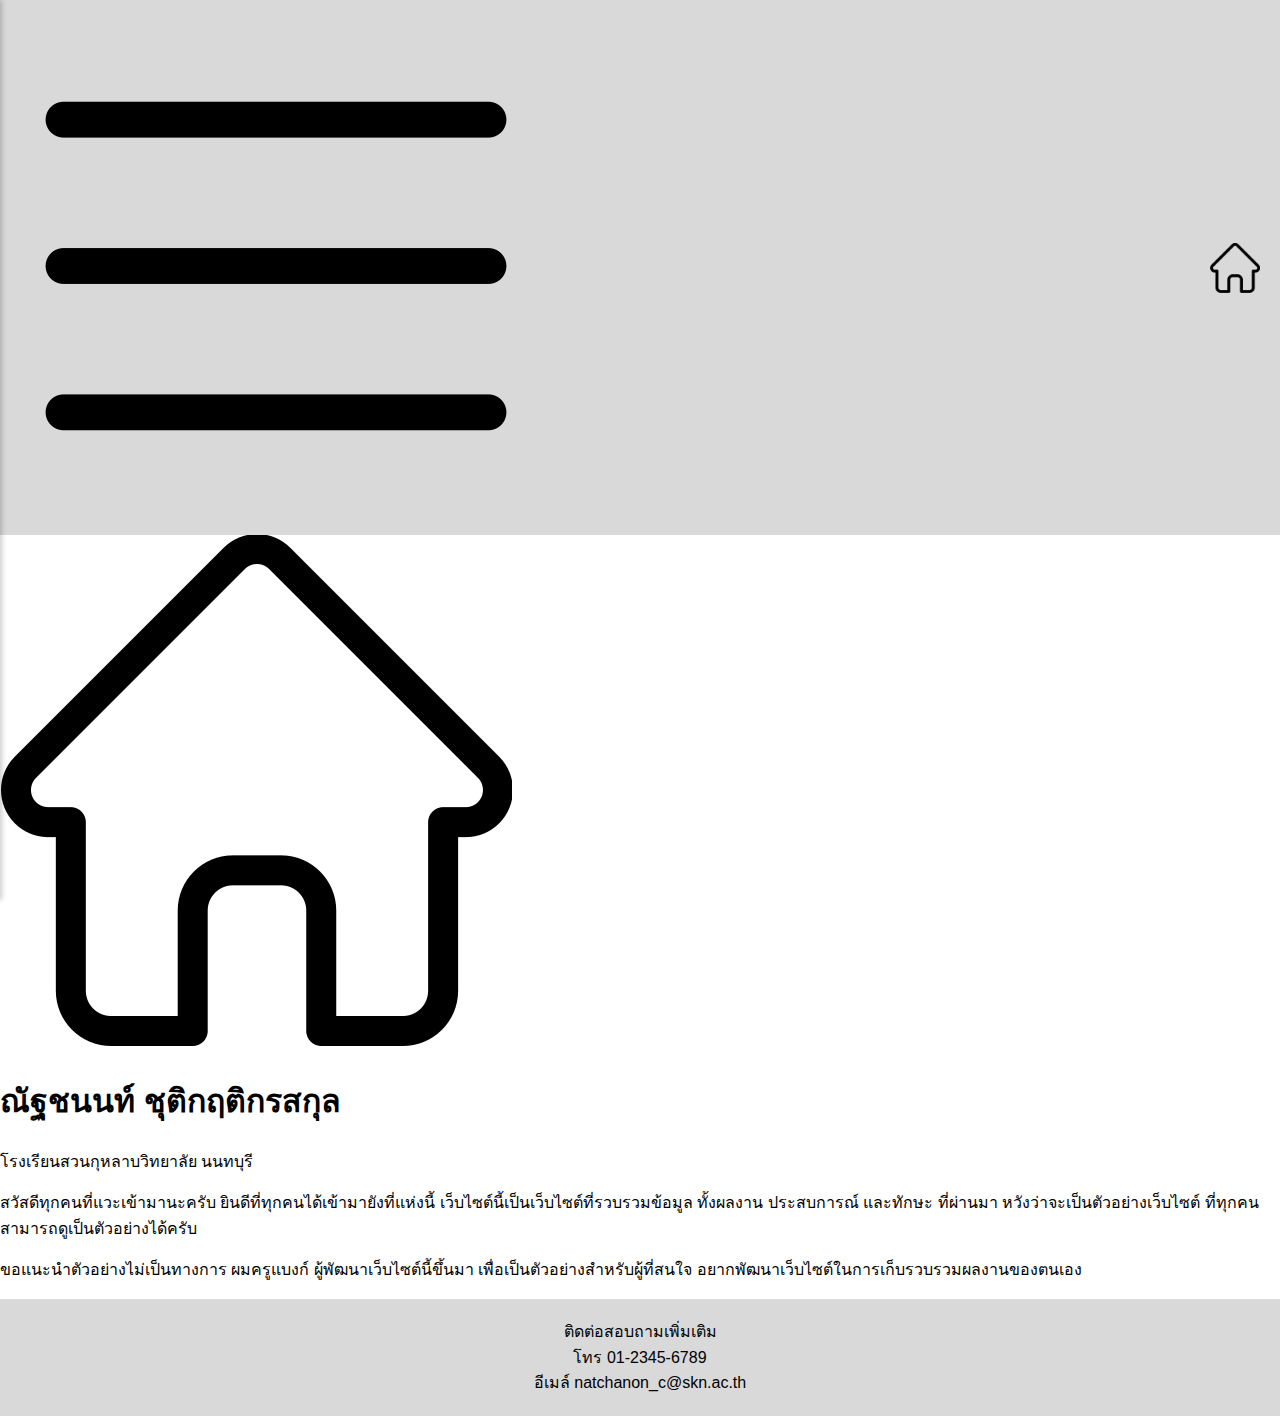
<file: index.html>
<!DOCTYPE html>
<html lang="th">
<head>
    <meta charset="UTF-8">
    <meta name="viewport" content="width=device-width, initial-scale=1.0">
    <title>ณัฐชนนท์ ชุติกฤติกรสกุล</title>
    <link rel="stylesheet" href="style.css">
</head>
<body>
    
    <header class="site-header page-container">
        <div class="header-container">
            <button id="menu-toggle" class="menu-toggle" aria-label="Open navigation menu">
                <img src="menu.png" alt="Hamburger Menu Icon" class="menu-icon-img">
            </button>
            <a href="#home" class="home-button" aria-label="Home page">
                <img src="home.png" alt="Home Icon" class="nav-icon home-icon">
            </a>
        </div>
    </header>



    <div id="menu-overlay" class="menu-overlay">
        <nav class="menu-container">
            <ul class="menu-list">
                <li><a href="#" class="menu-link">หน้าแรก</a></li>
                <li><a href="portfolio.html" class="menu-link">ผลงาน</a></li>
                <li><a href="experience.html" class="menu-link">ประสบการณ์และทักษะ</a></li>
                <li><a href="contact.html" class="menu-link">ติดต่อ</a></li>
                <li><a href="awards.html" class="menu-link">เกียรติประวัติ</a></li>
            </ul>
        </nav>
    </div>
    
    <main class="hero-section page-container">
        <div class="hero-image-wrapper">
            <img src="home.png" alt="Profile picture" class="hero-image">
        </div>
        <div class="hero-text-wrapper">
            <h1 class="hero-name">ณัฐชนนท์ ชุติกฤติกรสกุล</h1>
            <p class="hero-subtitle">โรงเรียนสวนกุหลาบวิทยาลัย นนทบุรี</p>
            <p class="hero-description">สวัสดีทุกคนที่แวะเข้ามานะครับ ยินดีที่ทุกคนได้เข้ามายังที่แห่งนี้ เว็บไซต์นี้เป็นเว็บไซต์ที่รวบรวมข้อมูล ทั้งผลงาน ประสบการณ์ และทักษะ ที่ผ่านมา หวังว่าจะเป็นตัวอย่างเว็บไซต์ ที่ทุกคนสามารถดูเป็นตัวอย่างได้ครับ</p>
            <p class="hero-description">ขอแนะนำตัวอย่างไม่เป็นทางการ ผมครูแบงก์ ผู้พัฒนาเว็บไซต์นี้ขึ้นมา เพื่อเป็นตัวอย่างสำหรับผู้ที่สนใจ อยากพัฒนาเว็บไซต์ในการเก็บรวบรวมผลงานของตนเอง</p>
        </div>
    </main>

    <footer class="site-footer">
        <div class="footer-content page-container">
            <span class="footer-item">ติดต่อสอบถามเพิ่มเติม</span>
            <span class="footer-item">โทร 01-2345-6789</span>
            <span class="footer-item">อีเมล์ natchanon_c@skn.ac.th</span>
        </div>
    </footer>
    <script src="script.js"></script>
</body>

</html>
</file>
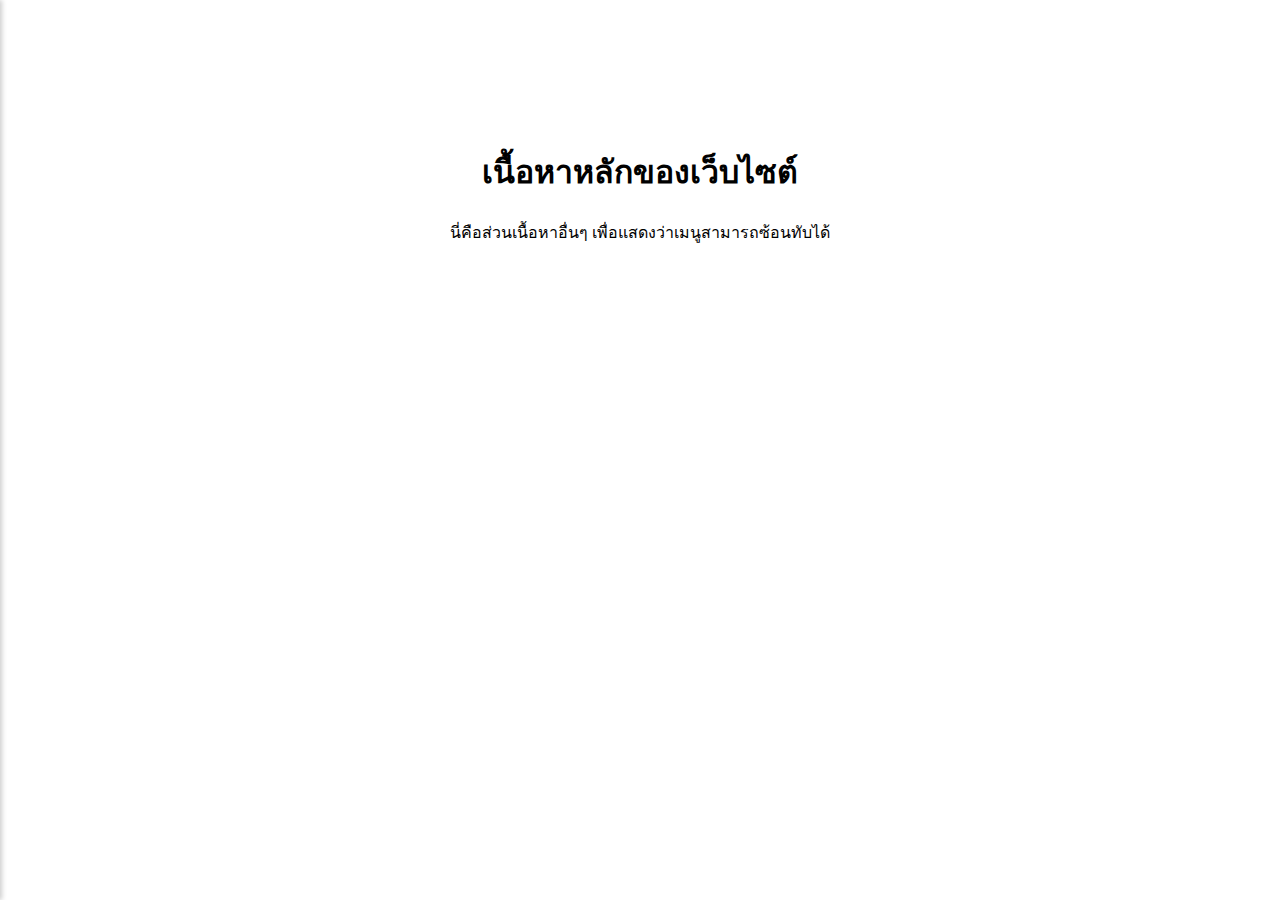
<file: menu.html>
<!DOCTYPE html>
<html lang="th">
<head>
    <meta charset="UTF-8">
    <meta name="viewport" content="width=device-width, initial-scale=1.0">
    <title>Hamburger Menu</title>
    <link rel="stylesheet" href="style.css">
</head>
<body>

    <button id="menu-toggle" class="menu-toggle" aria-label="Open navigation menu">
        <span class="bar"></span>
        <span class="bar"></span>
        <span class="bar"></span>
    </button>

    <div id="menu-overlay" class="menu-overlay">
        <nav class="menu-container">
            <ul class="menu-list">
                <li><a href="#home" class="menu-link">หน้าแรก</a></li>
                <li><a href="#portfolio" class="menu-link">ผลงาน</a></li>
                <li><a href="#experience" class="menu-link">ประสบการณ์และทักษะ</a></li>
                <li><a href="#contact" class="menu-link">ติดต่อ</a></li>
                <li><a href="#awards" class="menu-link">เกียรติประวัติ</a></li>
            </ul>
        </nav>
    </div>

    <main class="main-content">
        <h1>เนื้อหาหลักของเว็บไซต์</h1>
        <p>นี่คือส่วนเนื้อหาอื่นๆ เพื่อแสดงว่าเมนูสามารถซ้อนทับได้</p>
    </main>
    
    <script src="script.js"></script>

</body>
</html>
</file>
<file: style.css>
/* General styles */
:root {
    --text-color: #000000;
    --bg-light-gray: #d9d9d9;
    --bg-white: #ffffff;
}

body {
    font-family: 'KoHo', sans-serif;
    background-color: var(--bg-white);
    color: var(--text-color);
    margin: 0;
    line-height: 1.6;
}

.container {
    max-width: 1440px;
    margin: 0 auto;
    padding: 0 20px;
}

/* Header */
.site-header {
    background-color: var(--bg-light-gray);
    padding: 10px 20px;
}

.header-container {
    display: flex;
    justify-content: space-between;
    align-items: center;
    /*gap: 15px;*/
}

/* .nav-icon-link {
    display: block;
} */

.nav-icon {
    width: 50px;
    height: 50px;
    display: block;
}

.menu-toggle,
.home-button {
    background: none;
    border: none;
    cursor: pointer;
    padding: 0;
}

/* Main Content (Contact Section) */
.contact-section {
    padding: 40px 0;
}

.contact-title {
    font-size: 3rem;
    text-align: center;
    margin-bottom: 40px;
}

.contact-form {
    display: flex;
    flex-direction: column;
    gap: 20px;
    max-width: 600px;
    margin: 0 auto;
}

.form-group {
    display: flex;
    align-items: center;
}

.form-group-row {
    flex-direction: row;
    gap: 20px;
}

.form-group-column {
    flex-direction: column;
    align-items: flex-start;
}

.form-group label {
    font-size: 1.2rem;
    width: 100px; /* กำหนดความกว้างของ label เพื่อให้จัดระเบียบง่ายขึ้น */
}

.form-input,
.form-textarea {
    flex-grow: 1;
    padding: 10px;
    font-size: 1rem;
    border: 1px solid #ccc;
    border-radius: 4px;
    width: 100%;
}

.form-textarea {
    min-height: 150px;
    resize: vertical;
}

.submit-button {
    background-color: #007bff;
    color: white;
    padding: 15px 20px;
    border: none;
    border-radius: 4px;
    cursor: pointer;
    font-size: 1.2rem;
    align-self: flex-start; /* จัดตำแหน่งปุ่ม */
    margin-top: 20px;
}

.submit-button:hover {
    background-color: #0056b3;
}

/* Footer */
.site-footer {
    background-color: var(--bg-light-gray);
    padding: 20px 0;
    text-align: center;
}

.footer-content {
    display: flex;
    flex-direction: column;
    align-items: center;
}

.footer-content p {
    font-size: 1.2rem;
    margin: 5px 0;
}

/* Responsive Styles */
@media (max-width: 768px) {
    .contact-title {
        font-size: 2.5rem;
    }
    .form-group {
        flex-direction: column;
        align-items: flex-start;
    }
    .form-group-row {
        gap: 0;
    }
    .form-group label {
        width: 100%;
        margin-bottom: 5px;
    }
    .footer-content p {
        font-size: 1rem;
    }
    .nav-icon {
        width: 40px;
        height: 40px;
    }

}

/* Menu */

/* General styles */
body {
    font-family: 'KoHo', sans-serif;
    margin: 0;
    padding: 0;
}

/* Hamburger Menu Icon (Image Version) */
/* .menu-toggle {
    position: fixed;
    top: 20px;
    left: 20px;
    z-index: 1000;
    width: 50px; /* กำหนดขนาดของปุ่ม */
    height: 50px;
    background: none;
    border: none;
    cursor: pointer;
    padding: 0;
} */

/* .menu-icon-img {
    width: 100%;
    height: 100%;
    display: block;
} */

.menu-toggle,
.home-button {
    background: none;
    border: none;
    cursor: pointer;
    padding: 0;
}

/* Menu Overlay */
.menu-overlay {
    /* กำหนดตำแหน่งให้อยู่ชิดมุมซ้ายบน */
    position: fixed;
    top: 0;
    left: 0;
    width: 300px; /* กำหนดความกว้างของเมนู */
    height: 100%;
    background-color: rgba(255, 255, 255, 0.95);
    z-index: 999;
    /* ซ่อนเมนูไว้ทางซ้ายและใช้ transition */
    transform: translateX(-100%);
    transition: transform 0.3s ease-in-out;
    box-shadow: 2px 0 5px rgba(0,0,0,0.2);
    
    /*display: flex;
    align-items: center;
    justify-content: center;
    visibility: hidden;
    opacity: 0;
    transition: opacity 0.3s ease-in-out, visibility 0.3s ease-in-out;*/
}

.menu-overlay.is-active {
    transform: translateX(0); /* เลื่อนเมนูเข้ามาเมื่อ active */
    /*visibility: visible;
    opacity: 1;*/
}

.menu-container {
    padding-top: 80px; /* เว้นช่องว่างด้านบนสำหรับไอคอน */
    text-align: center;
}

.menu-list {
    list-style: none;
    padding: 0;
    margin: 0;
}

.menu-link {
    font-size: 1.5rem;
    color: #333;
    text-decoration: none;
    padding: 15px 20px;
    display: block;
    transition: color 0.2s /*ease-in-out*/; 
}

.menu-link:hover {
    color: #007bff;
}

/* Optional: Main content styling to show the effect */
.main-content {
    padding: 100px 20px;
    text-align: center;
}
</file>
